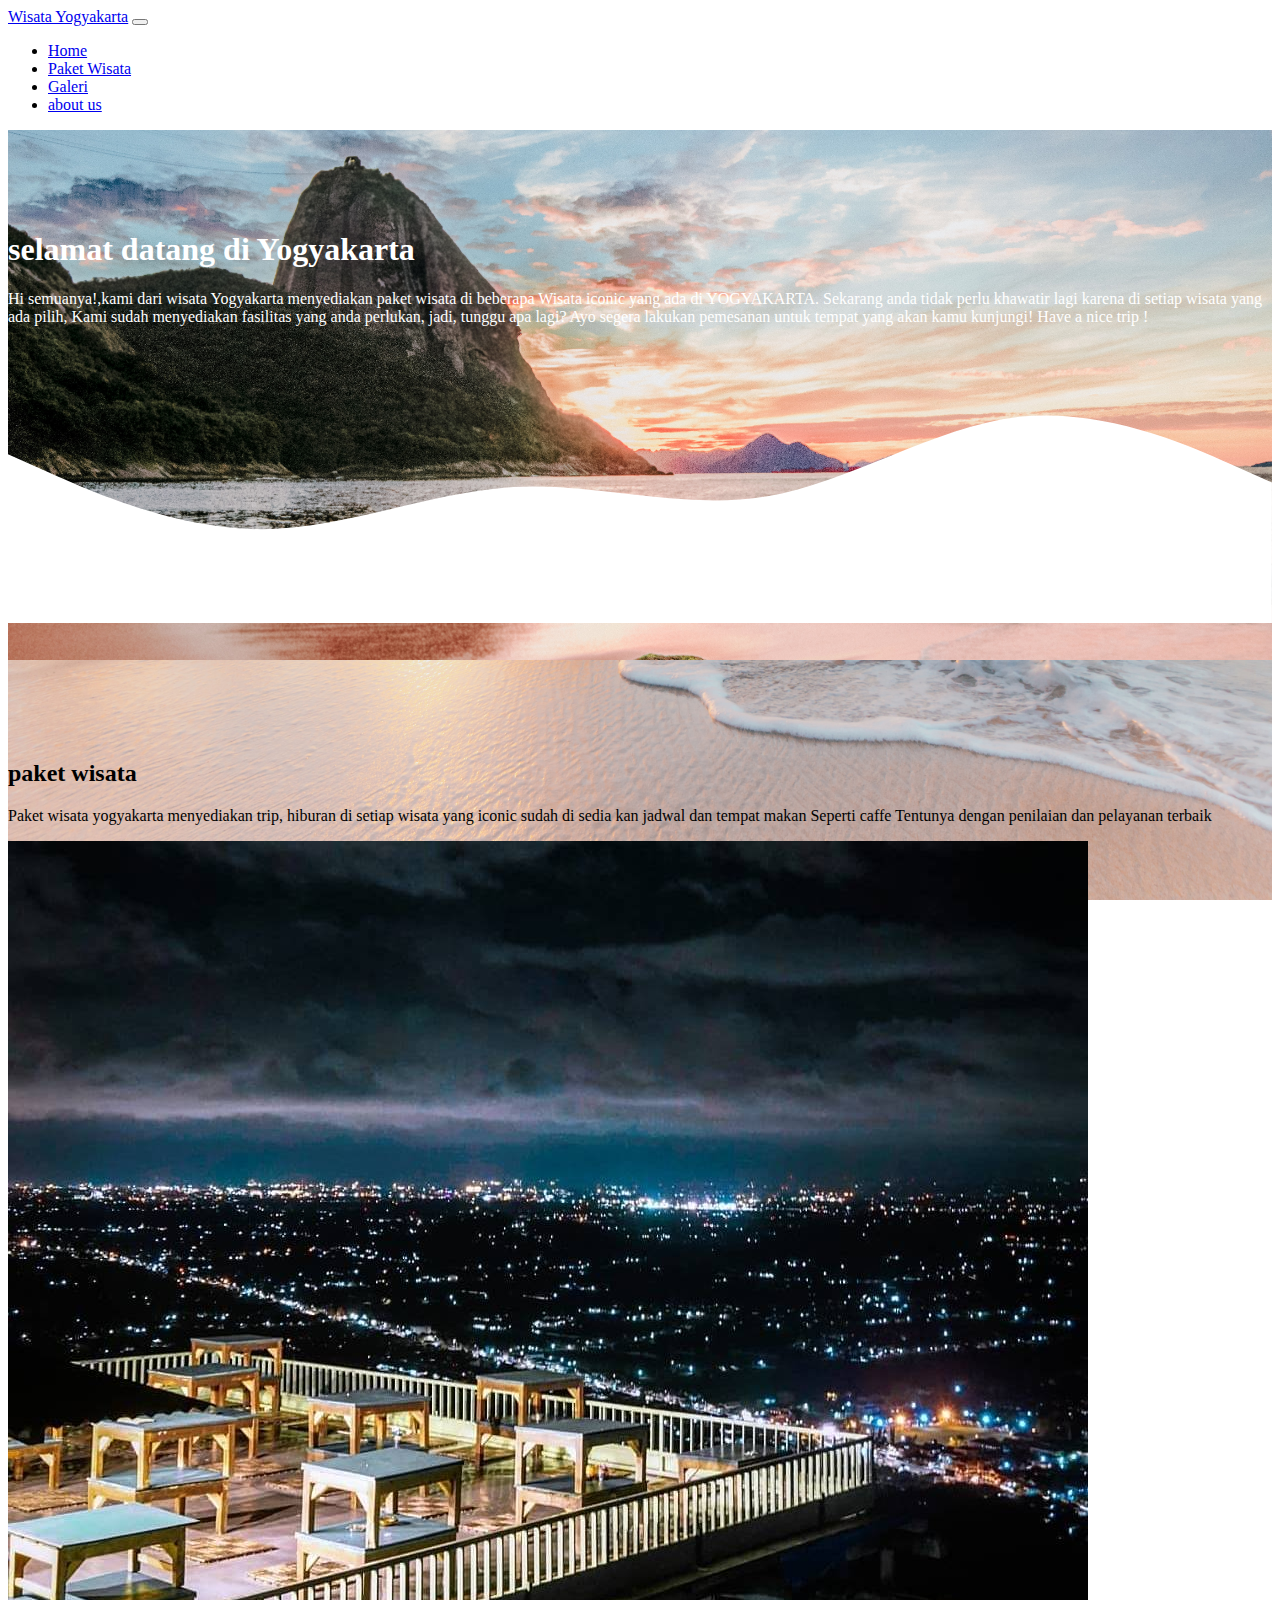
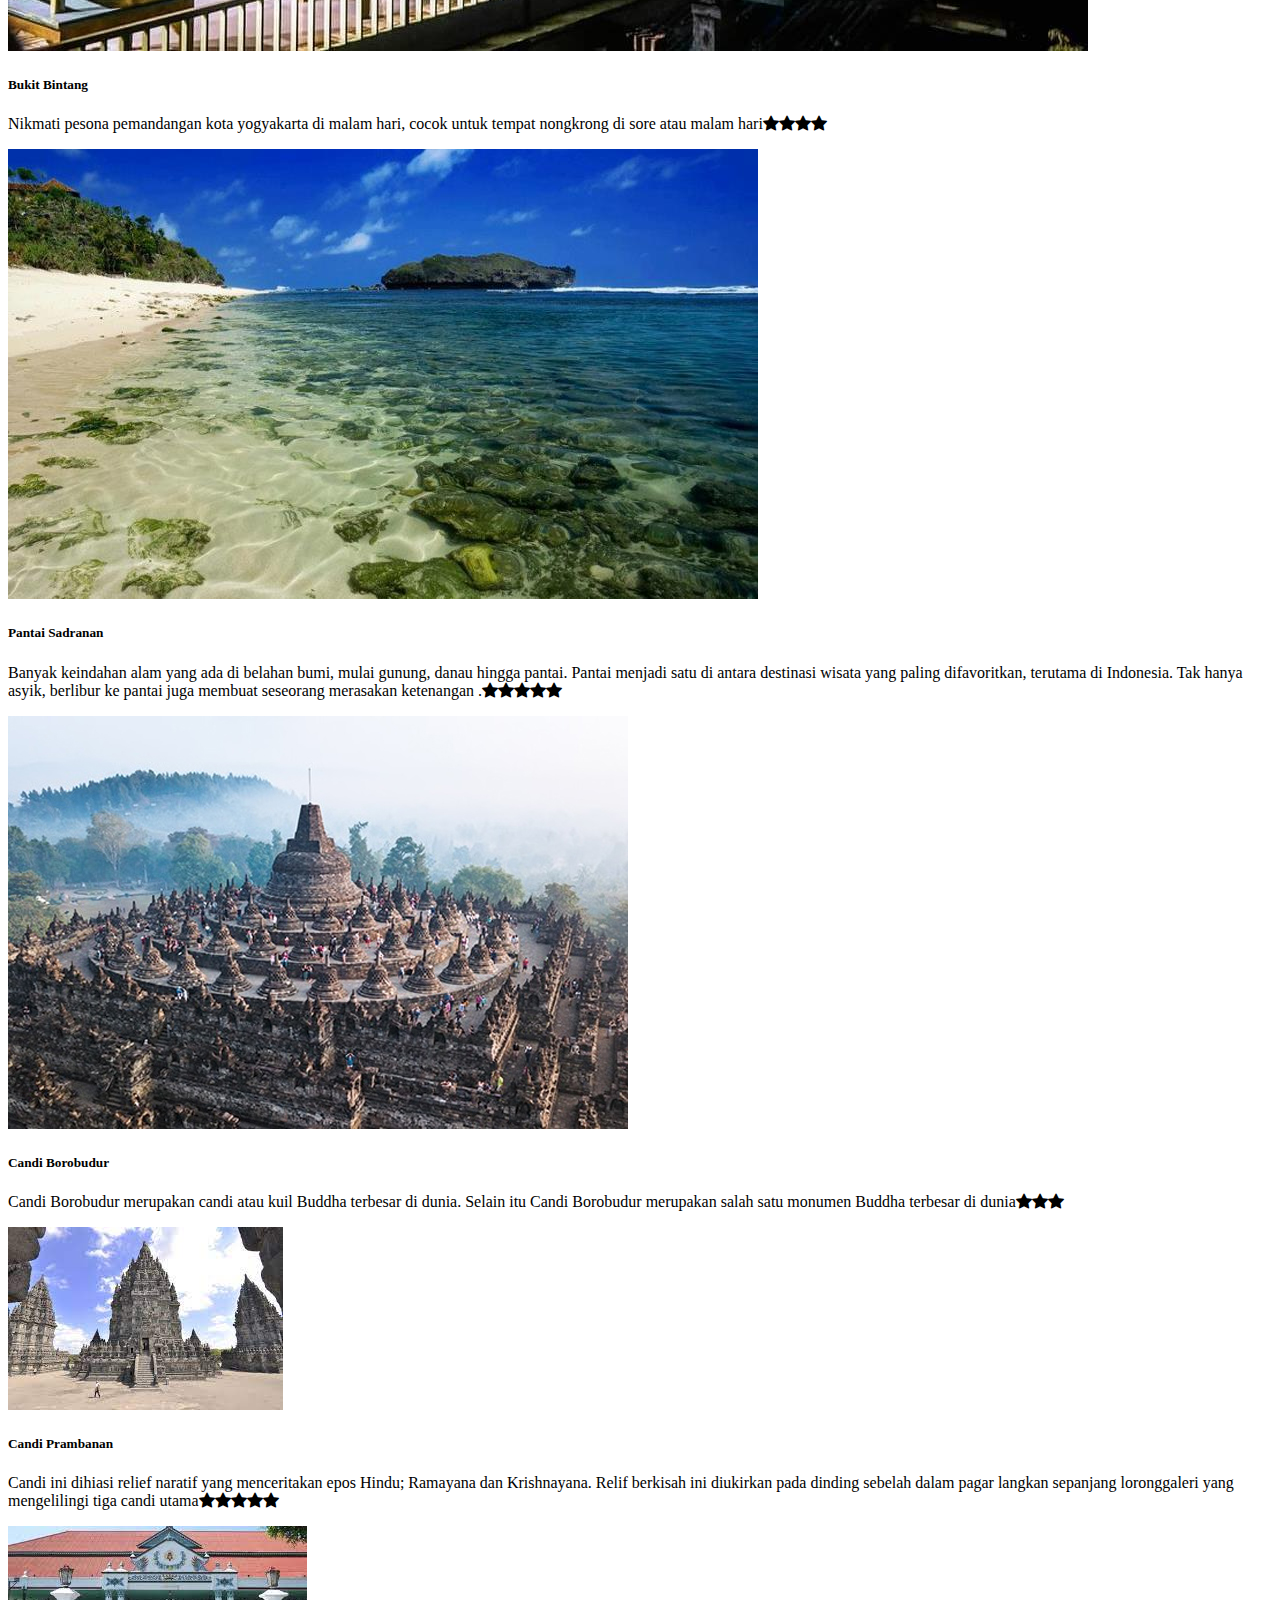
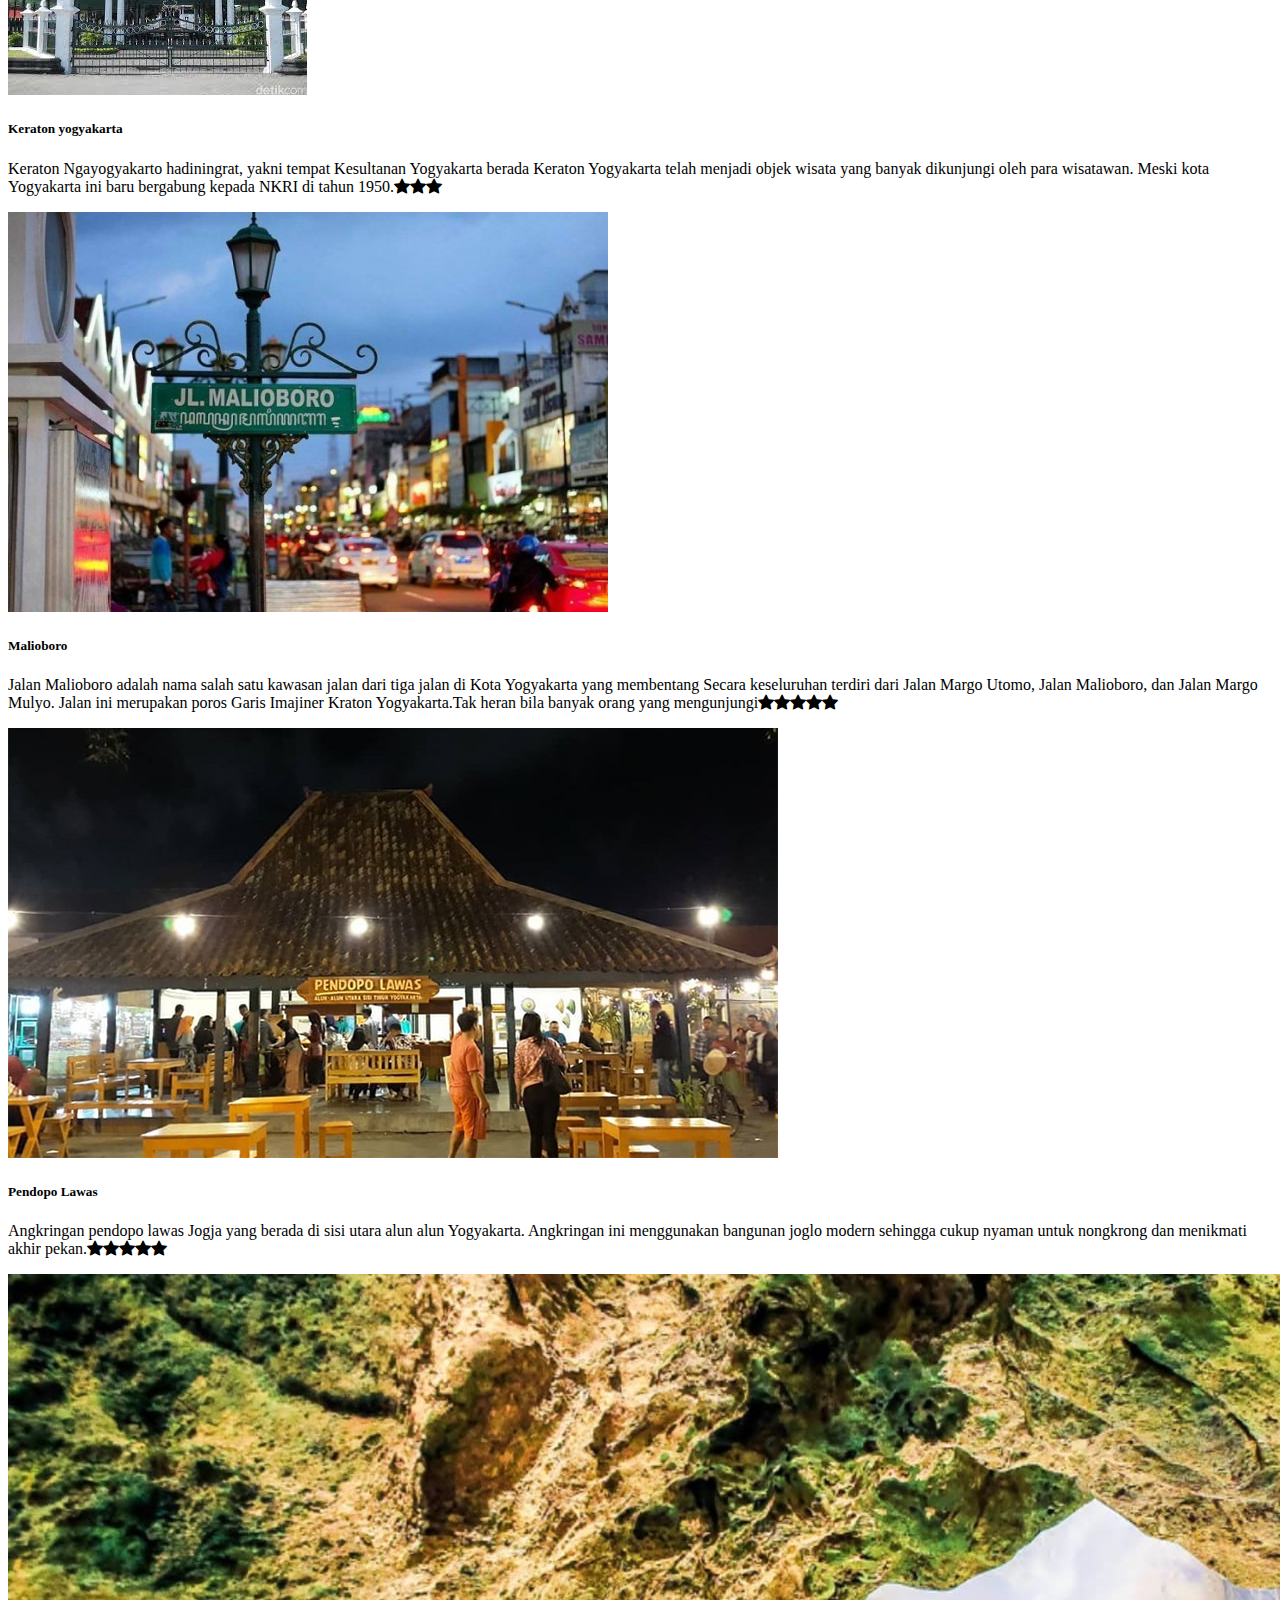
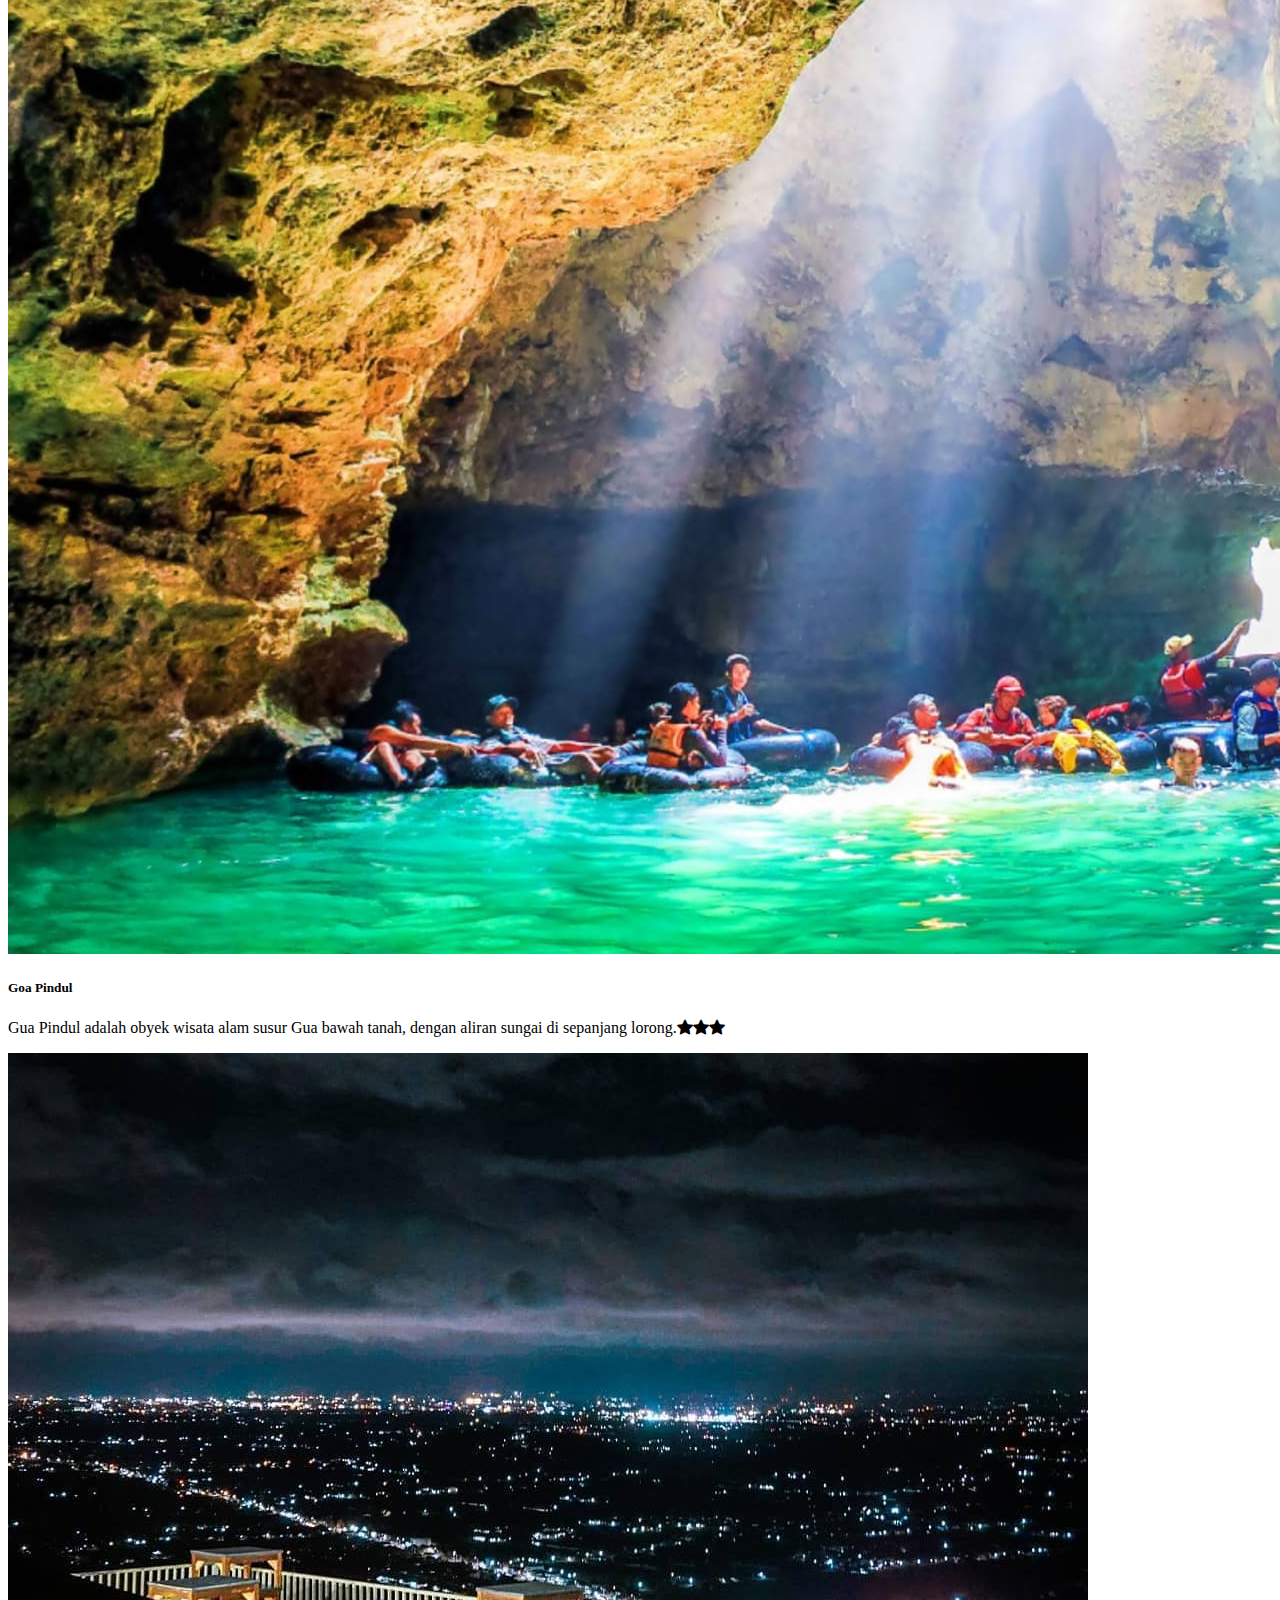
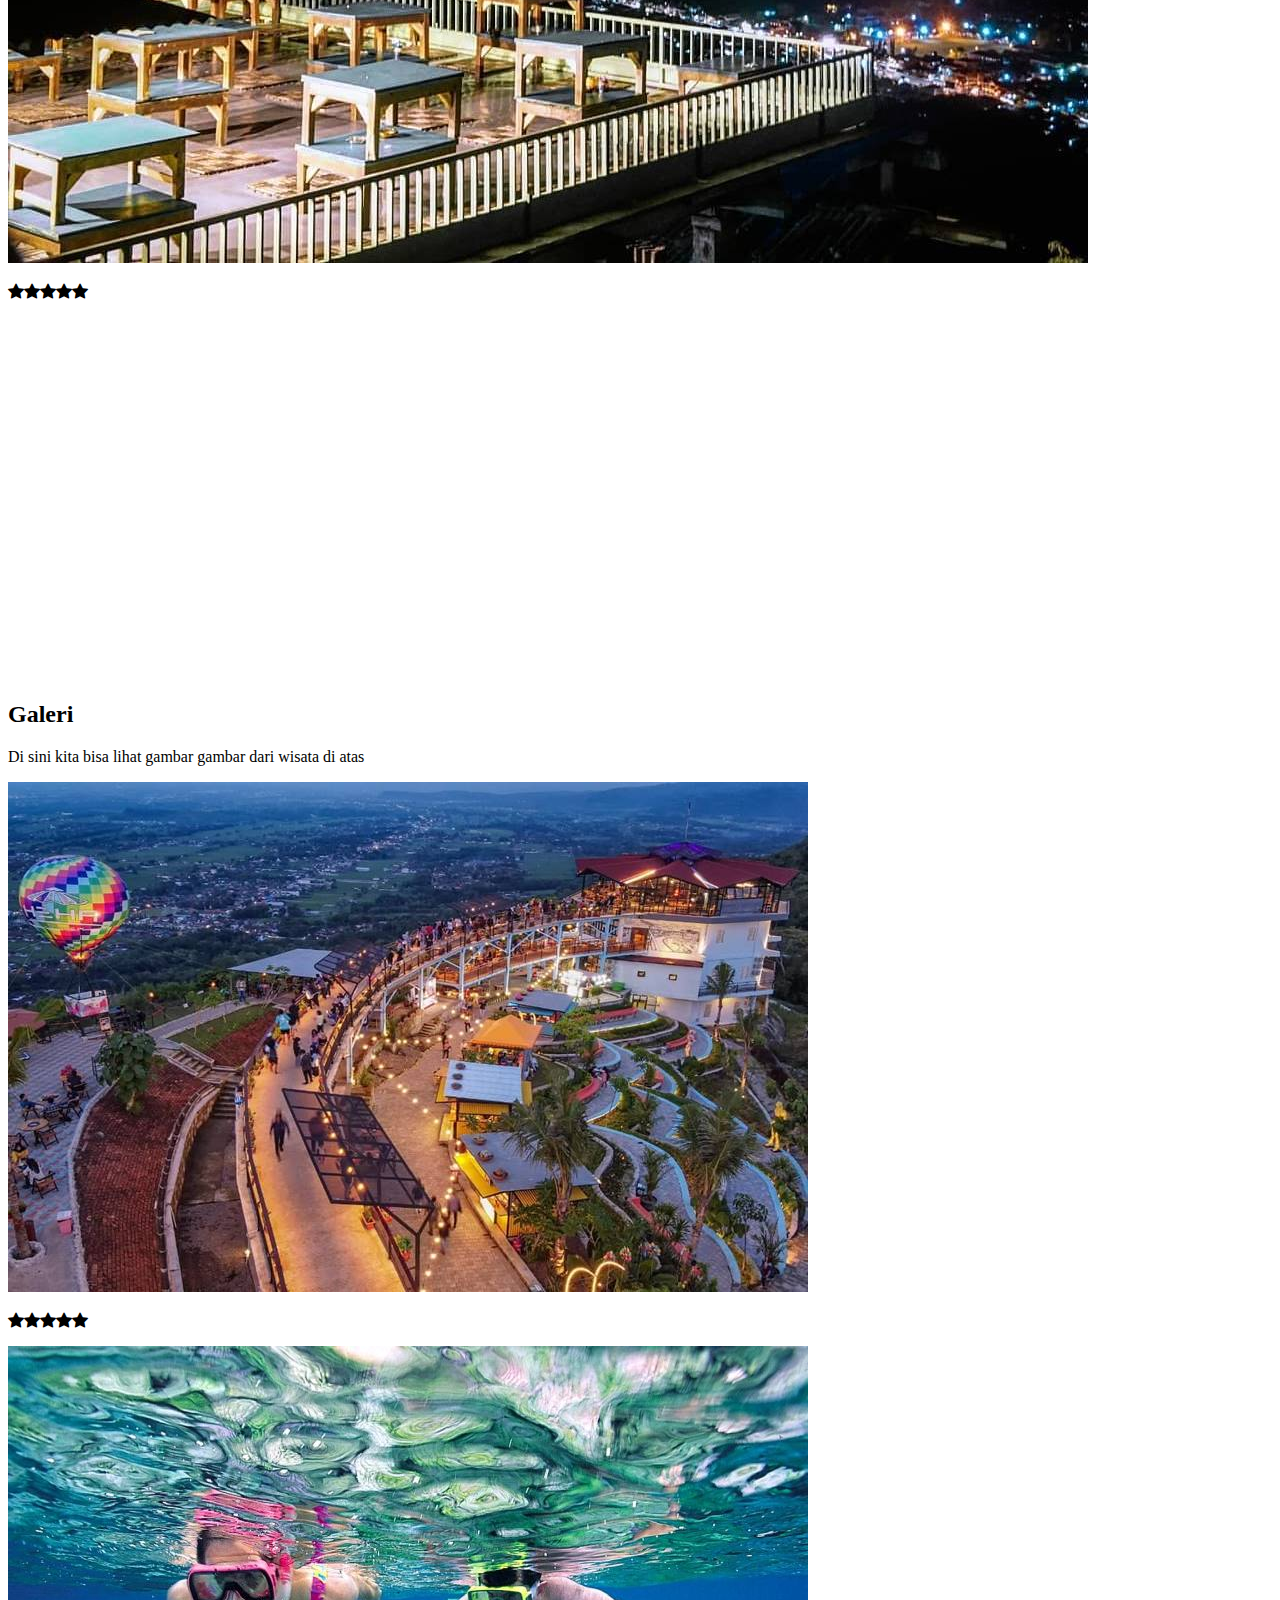
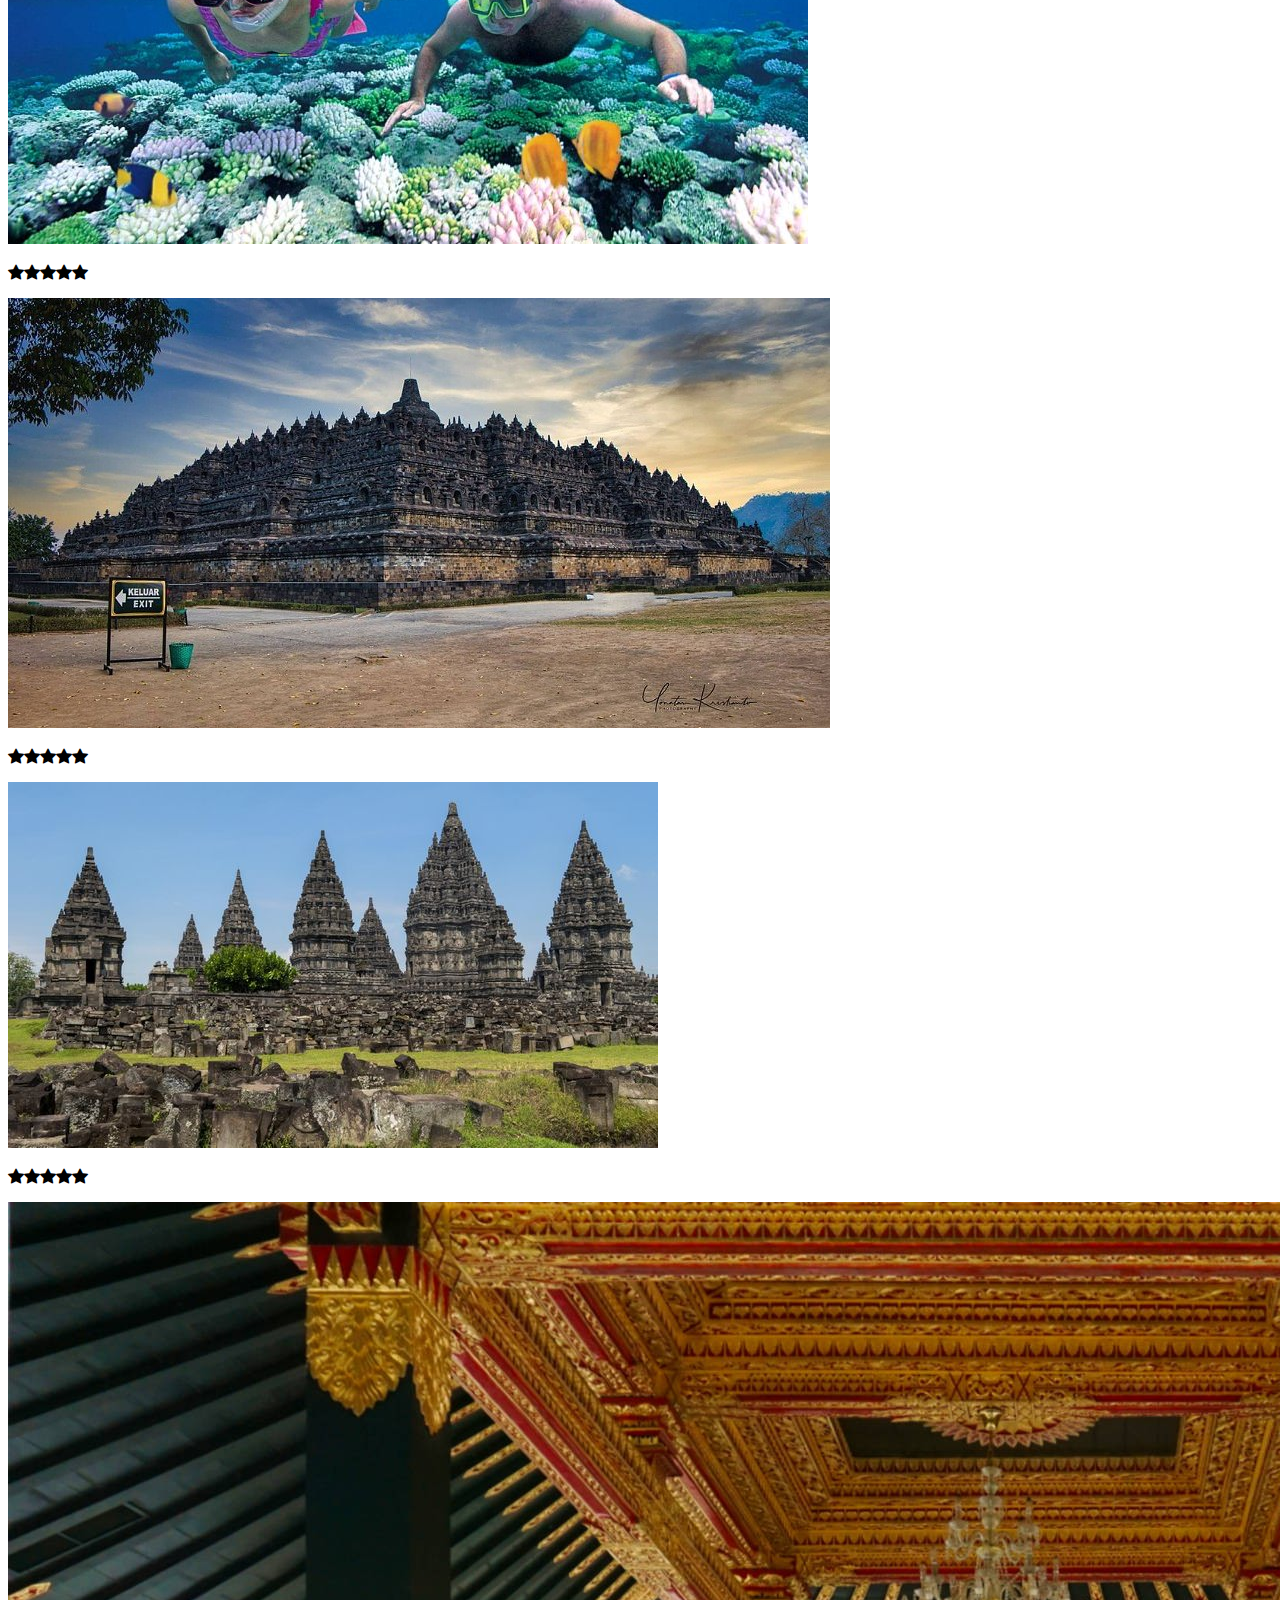
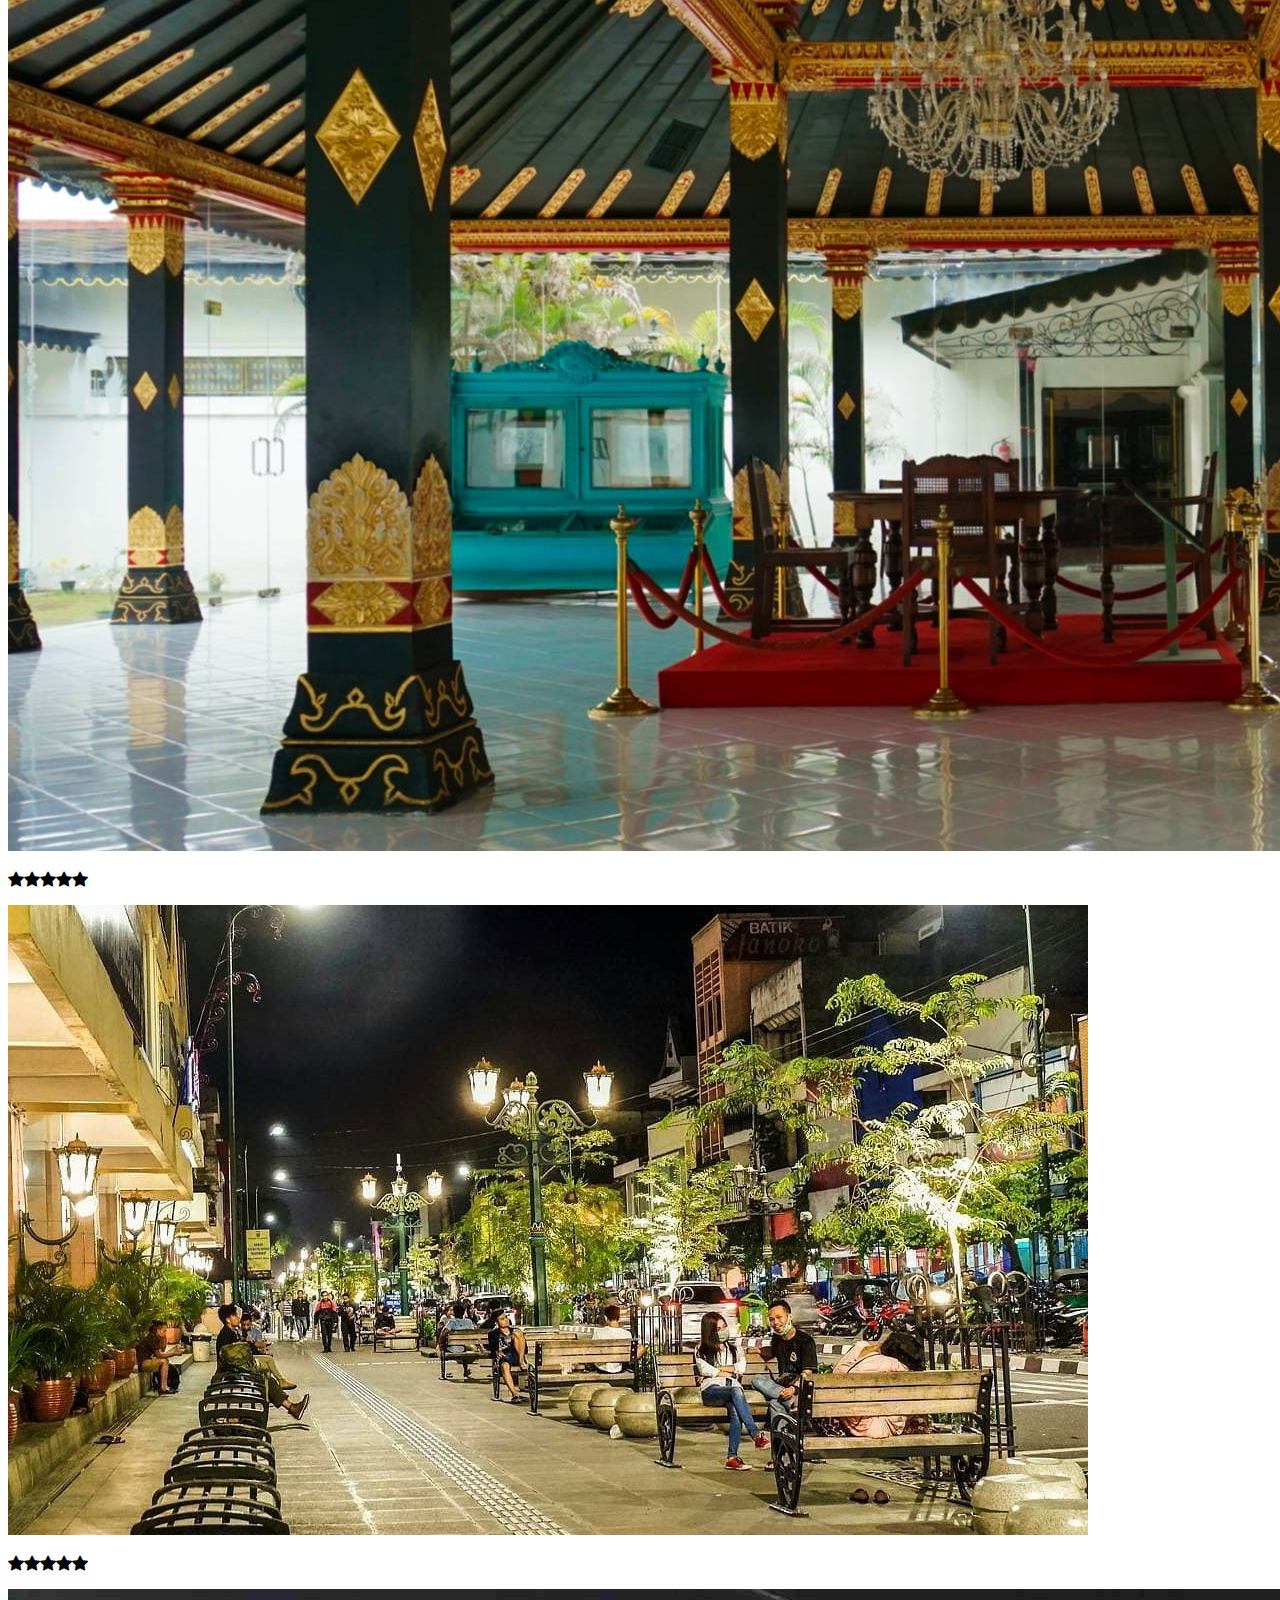
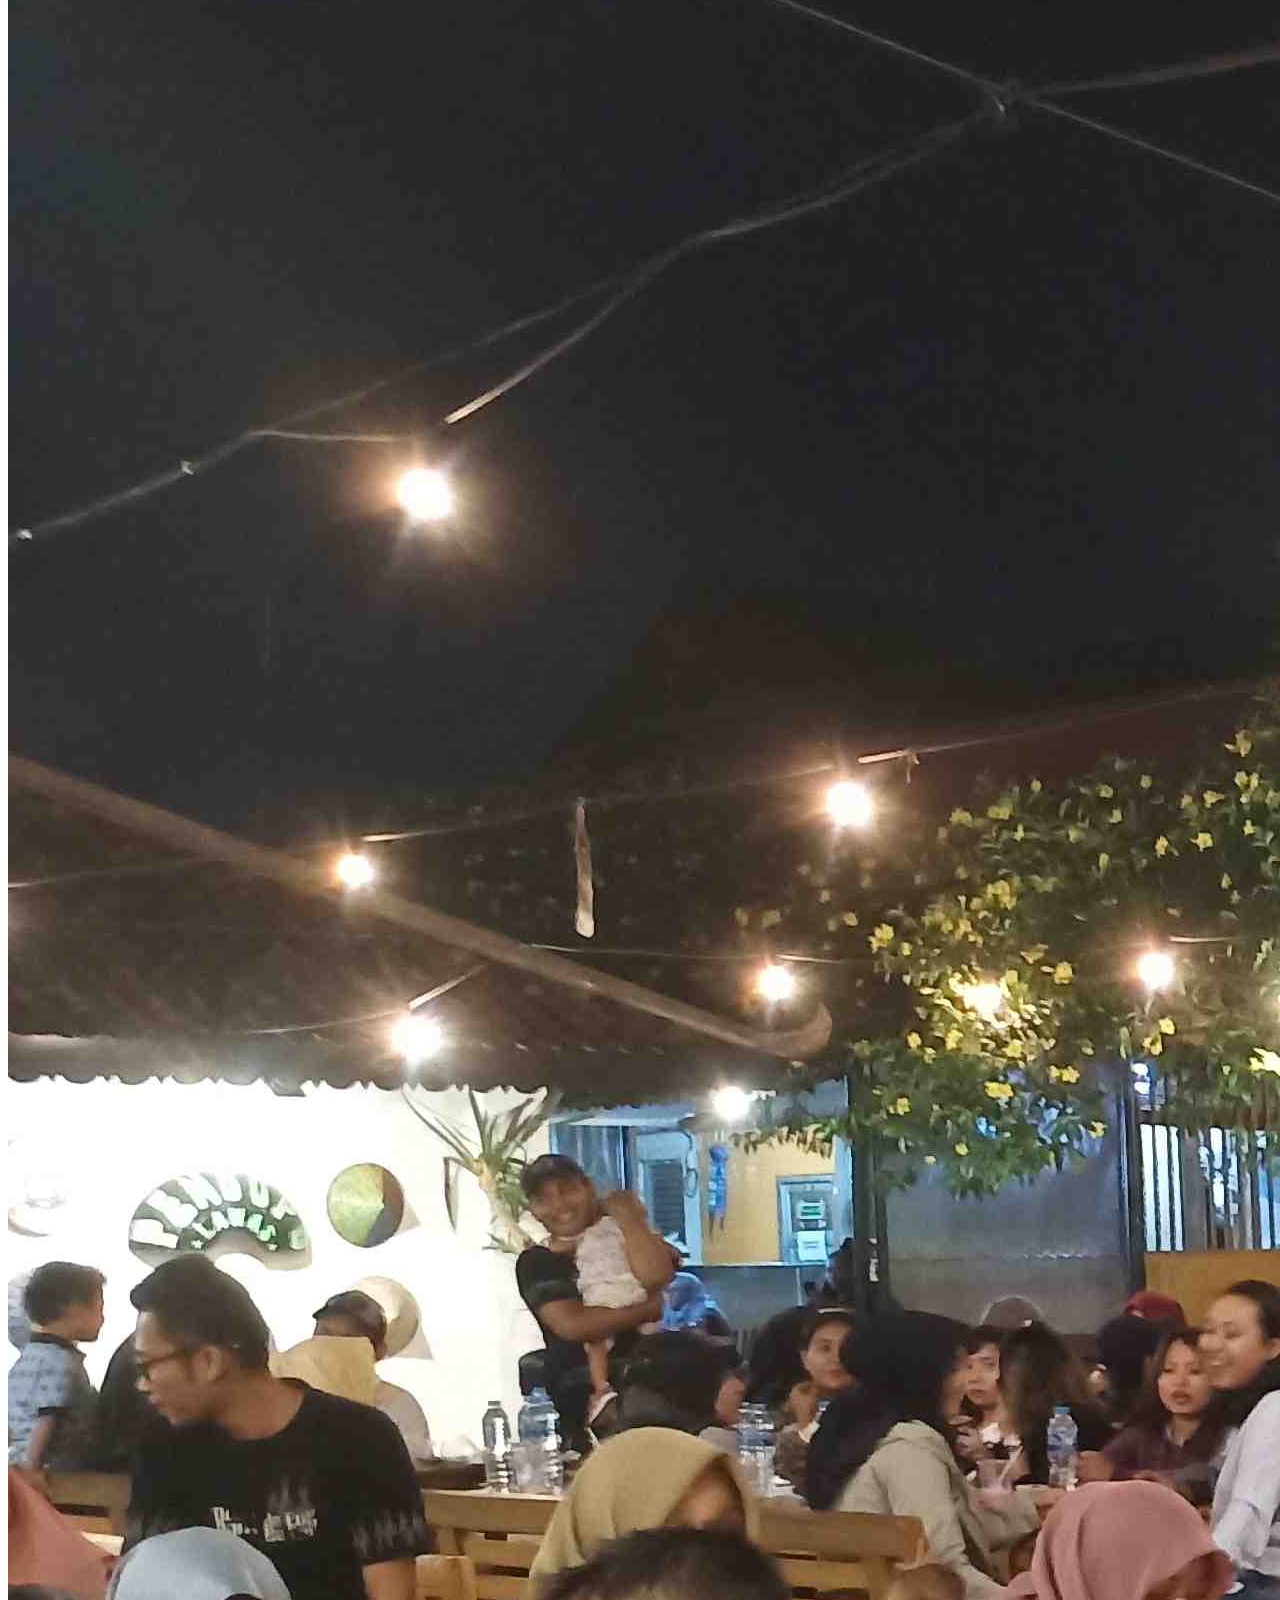
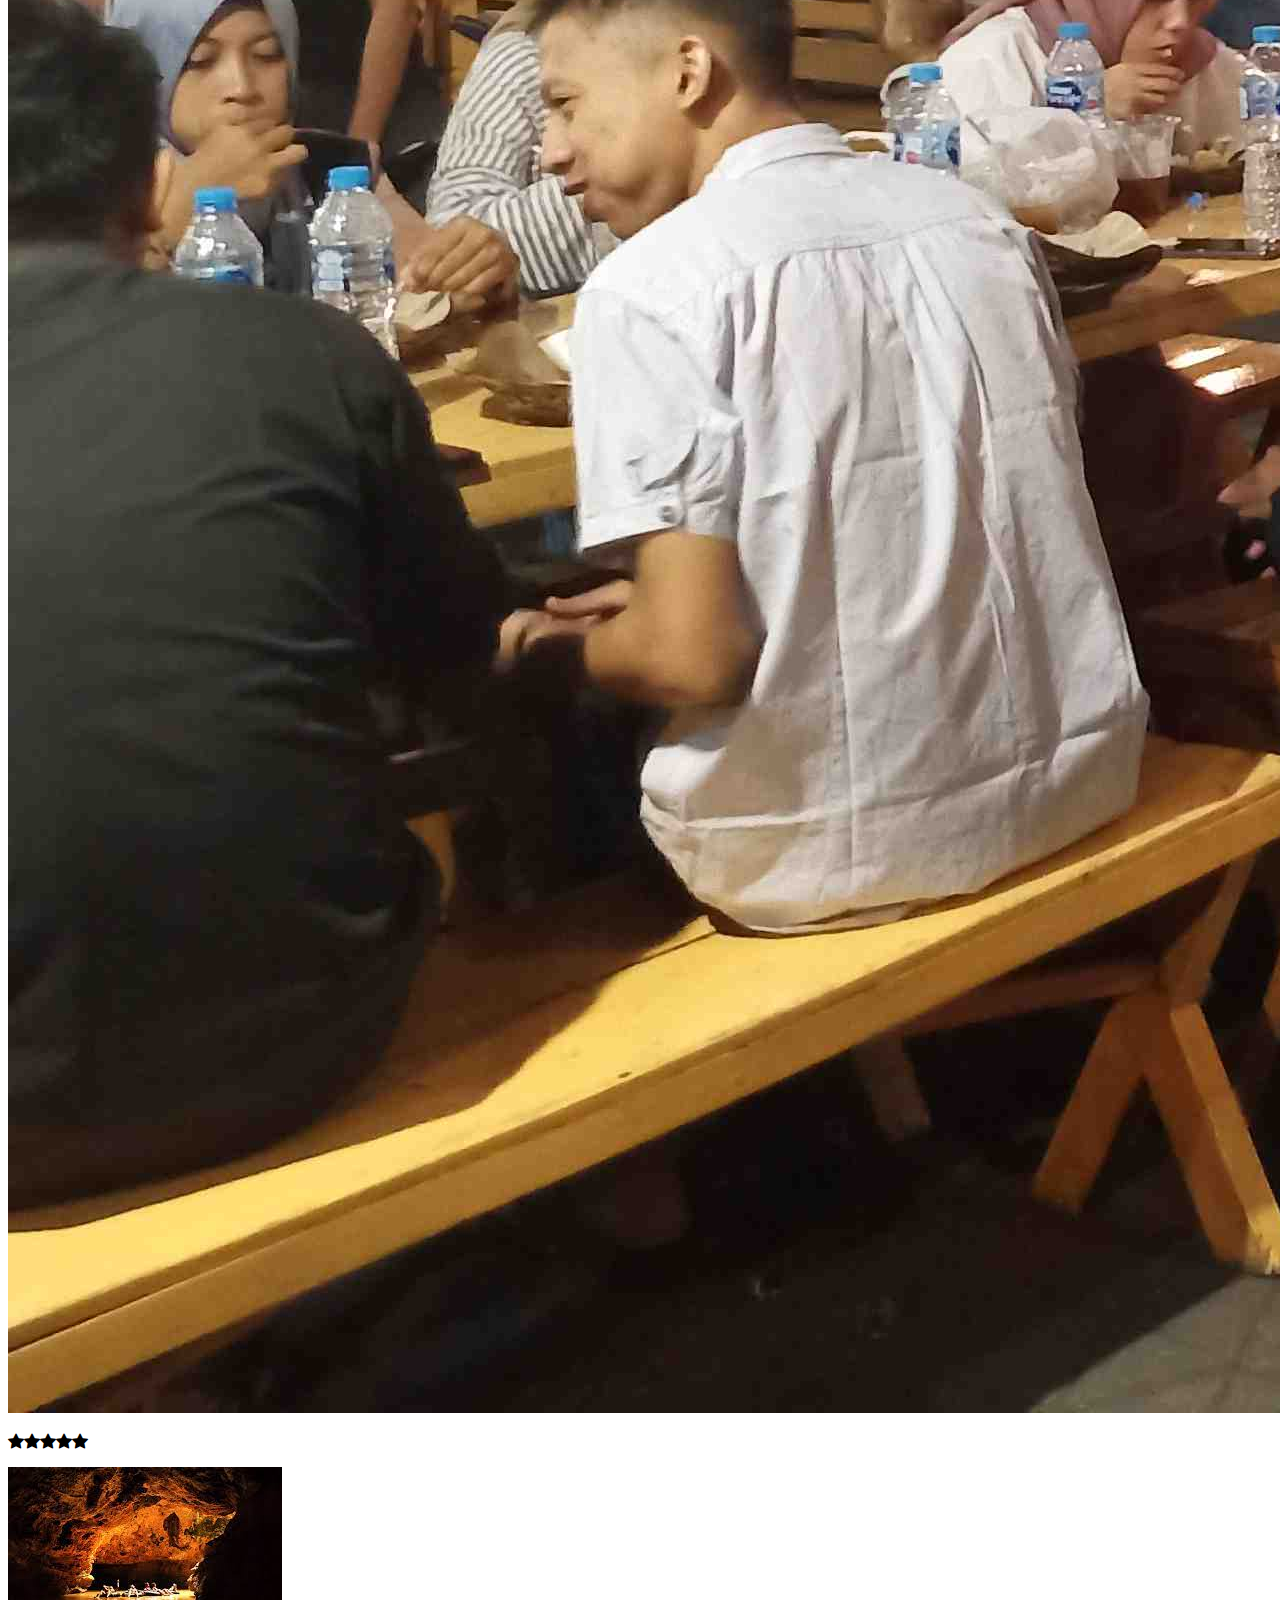
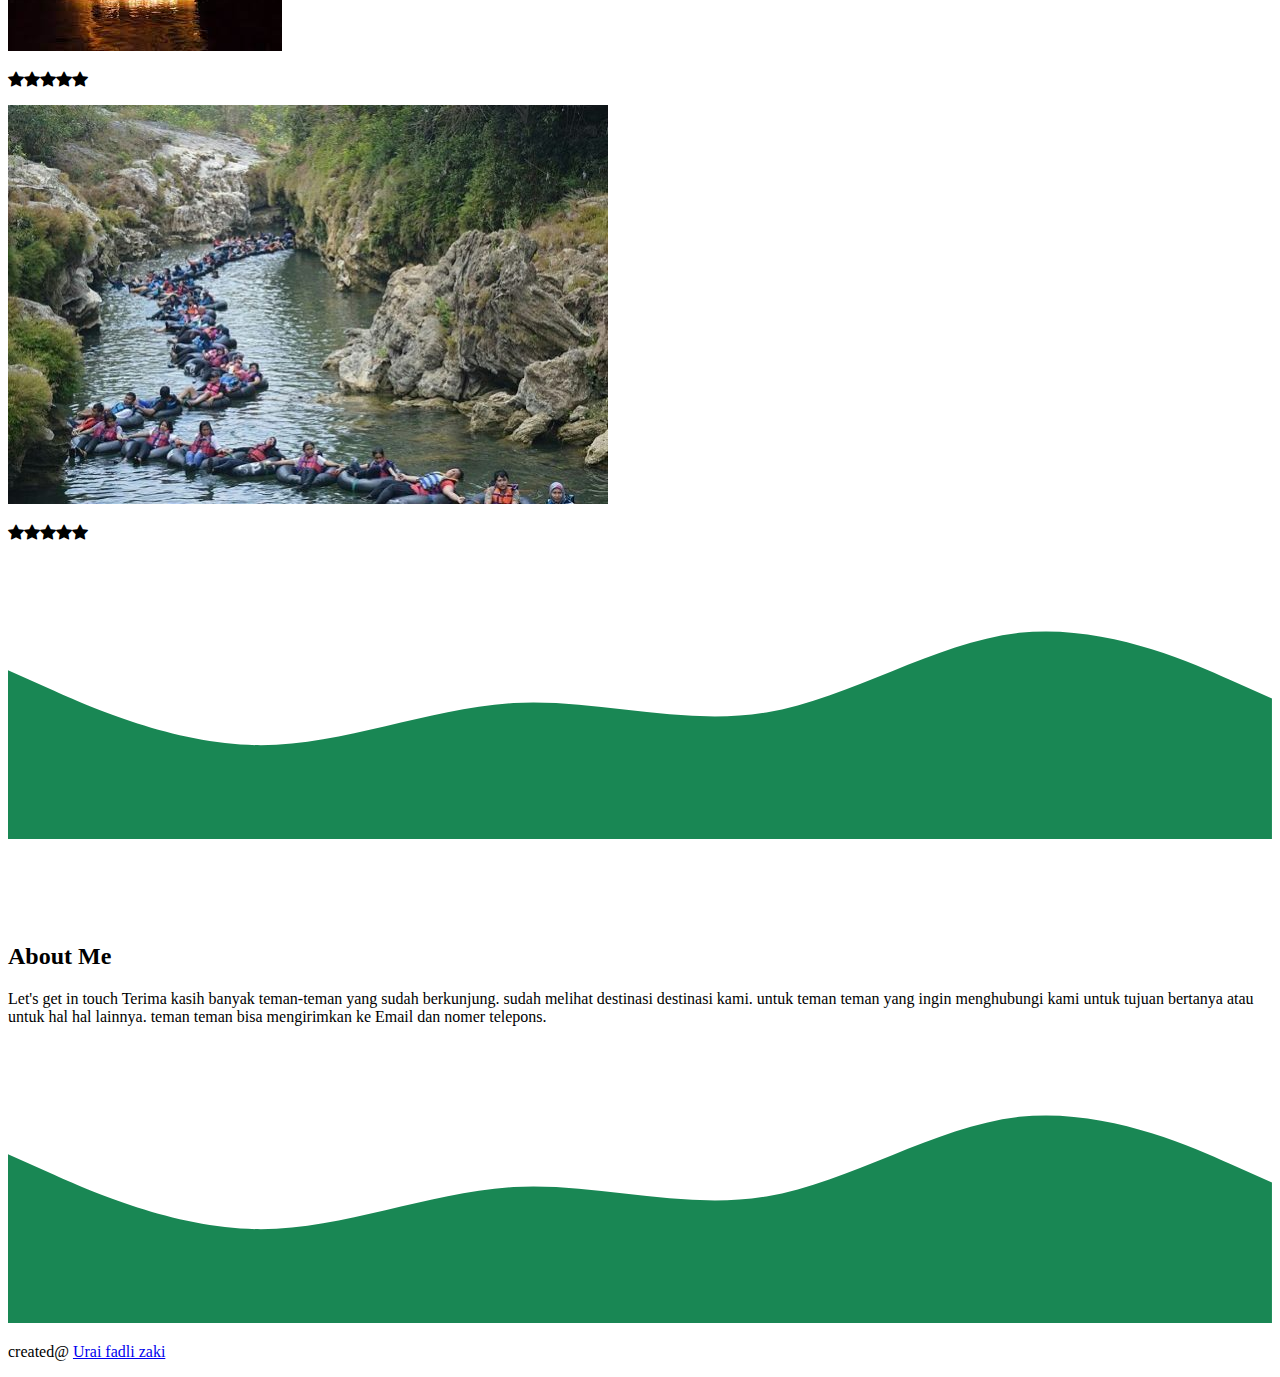
<file: index.html>
<!doctype html>
<html lang="en">
  <head>
    <!-- Required meta tags -->
    <meta charset="utf-8">
    <meta name="viewport" content="width=device-width, initial-scale=1">

    <!-- Bootstrap CSS -->
    <link href="https://cdn.jsdelivr.net/npm/bootstrap@5.0.2/dist/css/bootstrap.min.css" rel="stylesheet" integrity="sha384-EVSTQN3/azprG1Anm3QDgpJLIm9Nao0Yz1ztcQTwFspd3yD65VohhpuuCOmLASjC" crossorigin="anonymous">

    <!-- boostrap icons-->
    <link rel="stylesheet" href="https://cdn.jsdelivr.net/npm/bootstrap-icons@1.7.2/font/bootstrap-icons.css">

    <!-- my css -->
    <link rel="stylesheet" href="styles.css">

    <title>wisata indonesia</title>
  </head>
  <body>
    
      <!-- navbar -->

      <nav class="navbar navbar-expand-lg navbar-dark bg-success
      shadow-sm fixed-top">
        <div class="container-fluid">
          <a class="navbar-brand" href="#">Wisata Yogyakarta</a>
          <button class="navbar-toggler" type="button" data-bs-toggle="collapse" data-bs-target="#navbarNav" aria-controls="navbarNav" aria-expanded="false" aria-label="Toggle navigation">
            <span class="navbar-toggler-icon"></span>
          </button>
          <div class="collapse navbar-collapse" id="navbarNav">
            <ul class="navbar-nav ms-auto">
              <li class="nav-item">
                <a class="nav-link active" aria-current="page" href="#home">Home</a>
              </li>
              <li class="nav-item">
                <a class="nav-link" href="#paket">Paket Wisata</a>
              </li>
            <li class="nav-item">
              <a class="nav-link" href="#galeri">Galeri</a>
            </li>
            <li class="nav-item">
              <a class="nav-link" href="#about">about us</a>
            </li>
            </ul>
          </div>
        </div>
      </nav>

      <!-- akhir navbar -->
   
      <!-- jumbotron -->
      <section class="jumbotron text-center">
        <h1 class="display-4">selamat datang di Yogyakarta</h1>
        <p class="lead"> Hi semuanya!,kami dari wisata Yogyakarta menyediakan
            paket wisata di beberapa Wisata iconic yang ada di YOGYAKARTA. Sekarang anda tidak perlu khawatir lagi karena 
            di setiap wisata yang ada pilih, Kami sudah menyediakan fasilitas yang anda perlukan, jadi, tunggu apa lagi?
            Ayo segera lakukan pemesanan untuk tempat yang akan kamu kunjungi! Have a nice trip !
        </p>
        <svg xmlns="http://www.w3.org/2000/svg" viewBox="0 0 1440 320"><path fill="#ffffff" fill-opacity="1"
           d="M0,128L48,149.3C96,171,192,213,288,213.3C384,213,480,171,576,165.3C672,160,768,192,864,176C960,
           160,1056,96,1152,85.3C1248,75,1344,117,1392,138.7L1440,160L1440,320L1392,320C1344,320,1248,320,1152,
           320C1056,320,960,320,864,320C768,320,672,320,576,320C480,320,384,320,288,320C192,320,96,320,48,320L0,
           320Z"></path></svg>

        </section>
      <!-- akhir jumbotron -->

      <!-- paket wisata-->
      <section id="paket">
          <div class="container">
              <div class="row text-center">
                  <div class="col">
                      <p><h2>paket wisata</h2>Paket wisata yogyakarta menyediakan trip,
                         hiburan di setiap wisata yang iconic sudah di sedia kan
                         jadwal dan tempat makan Seperti caffe Tentunya dengan penilaian
                          dan pelayanan terbaik</p>
                  </div>

                  <div class="row">
                      <div class="col-md-4 mb-3">
                        <div class="card">
                          <a href="index1.html"> <img src="img/awal.jpg" class="card-img-top" alt="paket1"></a>
                            <div class="card-body">
                              <p class="card-text"> <h5>Bukit Bintang</h5>Nikmati pesona pemandangan kota yogyakarta di malam hari, 
                                cocok untuk tempat nongkrong di sore atau malam hari<i class="bi bi-star-fill text-warning"></i><i class="bi bi-star-fill text-warning"></i><i class="bi bi-star-fill text-warning"></i><i class="bi bi-star-fill text-warning"></i></p>
                            </div>
                          </div>
                      </div>

                      <div class="col-md-4 mb-3">
                        <div class="card">
                          <a href="index1.html"><img src="img/kedua.jpg" class="card-img-top" alt="paket1"></a>
                            <div class="card-body">
                              <p class="card-text"><h5>Pantai Sadranan</h5>Banyak keindahan alam yang ada di belahan bumi, mulai gunung, danau hingga pantai.
                                Pantai menjadi satu di antara destinasi wisata yang paling difavoritkan, terutama di Indonesia.
                                 Tak hanya asyik, berlibur ke pantai juga membuat seseorang merasakan ketenangan .<i class="bi bi-star-fill text-warning"></i><i class="bi bi-star-fill text-warning"></i><i class="bi bi-star-fill text-warning"></i><i class="bi bi-star-fill text-warning"></i><i class="bi bi-star-fill text-warning"></i></p>
                            </div>
                          </div>
                      </div>

                      <div class="col-md-4 mb-3">
                        <div class="card">
                          <a href="index1.html">  <img src="img/ketiga.jpg" class="card-img-top" alt="paket1"></a>
                            <div class="card-body">
                              <p class="card-text"><h5>Candi Borobudur</h5>Candi Borobudur merupakan candi atau kuil Buddha terbesar di dunia. Selain itu Candi 
                                Borobudur merupakan salah satu monumen Buddha terbesar di dunia<i class="bi bi-star-fill text-warning"></i><i class="bi bi-star-fill text-warning"></i><i class="bi bi-star-fill text-warning"></i></p>
                            </div>
                          </div>
                      </div>

                      <div class="col-md-4 mb-3">
                        <div class="card">
                           <a href="index1.html"> <img src="img/keempat.jpg" class="card-img-top" alt="paket1"> </a>
                            <div class="card-body">
                              <p class="card-text"><h5>Candi Prambanan</h5>Candi ini dihiasi relief naratif yang menceritakan epos Hindu; Ramayana dan Krishnayana.
                                 Relif berkisah ini diukirkan pada dinding sebelah dalam pagar langkan sepanjang 
                                 loronggaleri yang mengelilingi tiga candi utama<i class="bi bi-star-fill text-warning"></i><i class="bi bi-star-fill text-warning"></i><i class="bi bi-star-fill text-warning"></i><i class="bi bi-star-fill text-warning"></i><i class="bi bi-star-fill text-warning"></i></p>
                            </div>
                          </div>
                      </div>

                      <div class="col-md-4 mb-3">
                        <div class="card">
                            <a href="index1.html"><img src="img/kelima.jpg" class="card-img-top" alt="paket1"></a>
                            <div class="card-body">
                              <p class="card-text"><h5>Keraton yogyakarta</h5>Keraton Ngayogyakarto hadiningrat, yakni tempat Kesultanan Yogyakarta berada
                                Keraton Yogyakarta telah menjadi objek wisata yang banyak dikunjungi oleh para wisatawan.  Meski kota Yogyakarta ini baru
                                 bergabung kepada NKRI di tahun 1950.</i><i class="bi bi-star-fill text-warning"></i><i class="bi bi-star-fill text-warning"></i><i class="bi bi-star-fill text-warning"></i></p>
                            </div>
                          </div>
                      </div>

                      <div class="col-md-4 mb-3">
                        <div class="card">
                           <a href="index1.html"> <img src="img/keenam.jpg" class="card-img-top" alt="paket1"></a>
                            <div class="card-body">
                              <p class="card-text"><h5>Malioboro </h5>Jalan Malioboro adalah nama salah satu kawasan jalan dari tiga
                                 jalan di Kota Yogyakarta yang membentang Secara keseluruhan terdiri dari Jalan Margo Utomo, Jalan Malioboro, dan Jalan Margo Mulyo. Jalan ini 
                                  merupakan poros Garis Imajiner Kraton Yogyakarta.Tak heran bila banyak orang yang mengunjungi<i class="bi bi-star-fill text-warning"></i><i class="bi bi-star-fill text-warning"></i><i class="bi bi-star-fill text-warning"></i><i class="bi bi-star-fill text-warning"></i><i class="bi bi-star-fill text-warning"></i></p>
                            </div>
                          </div>
                      </div>

                      <div class="col-md-4 mb-3">
                        <div class="card">
                         <a href="index2.html"><img src="img/ketujuh1.jpg" class="card-img-top" alt="paket1"></a>
                            <div class="card-body">
                              <p class="card-text"><h5>Pendopo Lawas</h5>Angkringan pendopo lawas Jogja yang berada di sisi utara alun alun Yogyakarta. Angkringan ini menggunakan bangunan joglo
                                 modern sehingga cukup nyaman untuk nongkrong dan menikmati akhir pekan.<i class="bi bi-star-fill text-warning"></i><i class="bi bi-star-fill text-warning"></i><i class="bi bi-star-fill text-warning"></i><i class="bi bi-star-fill text-warning"></i><i class="bi bi-star-fill text-warning"></i></p>
                            </div>
                          </div>
                      </div>

                      <div class="col-md-4 mb-3">
                        <div class="card">
                           <a href="index1.html"><img src="img/kedelapan.jpg" class="card-img-top" alt="paket1"></a>
                            <div class="card-body">
                              <p class="card-text"><h5>Goa Pindul</h5> Gua Pindul adalah obyek wisata alam susur
                                 Gua bawah tanah, dengan aliran sungai di sepanjang lorong.<i class="bi bi-star-fill text-warning"></i><i class="bi bi-star-fill text-warning"></i><i class="bi bi-star-fill text-warning"></i></p>
                            </div>
                          </div>
                      </div>

                      <div class="col-md-4 mb-3">
                        <div class="card">
                            <img src="img/awal.jpg" class="card-img-top" alt="paket1">
                            <div class="card-body">
                              <p class="card-text"><i class="bi bi-star-fill text-warning"></i><i class="bi bi-star-fill text-warning"></i><i class="bi bi-star-fill text-warning"></i><i class="bi bi-star-fill text-warning"></i><i class="bi bi-star-fill text-warning"></i></p>
                            </div>
                          </div>
                      </div>



                      
                  </div>
              </div>
          </div>
          <svg xmlns="http://www.w3.org/2000/svg" viewBox="0 0 1440 320">
            <path fill="#ffffff" fill-opacity="1" d="M0,128L48,149.3C96,171,192,
            213,288,213.3C384,213,480,171,576,165.3C672,160,768,192,864,176C960,160,
            1056,96,1152,85.3C1248,75,1344,117,1392,138.7L1440,160L1440,320L1392,320C1344,
            320,1248,320,1152,320C1056,320,960,320,864,320C768,320,672,320,576,320C480,320,
            384,320,288,320C192,320,96,320,48,320L0,320Z"></path></svg>
      </section>
      <!-- akhir paket wisata-->
      
      <!-- galeri -->
      <section id="Galeri">
        <div class="container">
            <div class="row text-center mb-3">
                <div class="col">
                    <p><h2>Galeri</h2>Di sini kita bisa lihat gambar gambar dari wisata di atas</p>
                        
                </div>

                <div class="row">
                    <div class="col-md-4 mb-3">
                      <div class="card">
                          <img src="img/awal1.jpg" class="card-img-top" alt="galeri1">
                          <div class="card-body">
                            <p class="card-text"><i class="bi bi-star-fill text-warning"></i><i class="bi bi-star-fill text-warning"></i><i class="bi bi-star-fill text-warning"></i><i class="bi bi-star-fill text-warning"></i><i class="bi bi-star-fill text-warning"></i></p>
                          </div>
                        </div>
                    </div>

                    <div class="col-md-4 mb-3">
                      <div class="card">
                          <img src="img/kedua2.jpg" class="card-img-top" alt="galeri1">
                          <div class="card-body">
                            <p class="card-text"><i class="bi bi-star-fill text-warning"></i><i class="bi bi-star-fill text-warning"></i><i class="bi bi-star-fill text-warning"></i><i class="bi bi-star-fill text-warning"></i><i class="bi bi-star-fill text-warning"></i></p>
                          </div>
                        </div>
                    </div>

                    <div class="col-md-4 mb-3">
                      <div class="card">
                          <img src="img/ketiga2.jpg" class="card-img-top" alt="galeri1">
                          <div class="card-body">
                            <p class="card-text"> <i class="bi bi-star-fill text-warning"></i><i class="bi bi-star-fill text-warning"></i><i class="bi bi-star-fill text-warning"></i><i class="bi bi-star-fill text-warning"></i><i class="bi bi-star-fill text-warning"></i></p>
                          </div>
                        </div>
                    </div>

                    <div class="col-md-4 mb-3">
                      <div class="card">
                          <img src="img/keempat1.jpeg" class="card-img-top" alt="galeri1">
                          <div class="card-body">
                            <p class="card-text"> <i class="bi bi-star-fill text-warning"></i><i class="bi bi-star-fill text-warning"></i><i class="bi bi-star-fill text-warning"></i><i class="bi bi-star-fill text-warning"></i><i class="bi bi-star-fill text-warning"></i></p>
                          </div>
                        </div>
                    </div>

                    <div class="col-md-4 mb-3">
                      <div class="card">
                          <img src="img/kelima2.jpg" class="card-img-top" alt="galeri1">
                          <div class="card-body">
                            <p class="card-text"><i class="bi bi-star-fill text-warning"></i><i class="bi bi-star-fill text-warning"></i><i class="bi bi-star-fill text-warning"></i><i class="bi bi-star-fill text-warning"></i><i class="bi bi-star-fill text-warning"></i></p>
                          </div>
                        </div>
                    </div>

                    <div class="col-md-4 mb-3">
                      <div class="card">
                          <img src="img/keenam1.jpg" class="card-img-top" alt="galeri1">
                          <div class="card-body">
                            <p class="card-text"><i class="bi bi-star-fill text-warning"></i><i class="bi bi-star-fill text-warning"></i><i class="bi bi-star-fill text-warning"></i><i class="bi bi-star-fill text-warning"></i><i class="bi bi-star-fill text-warning"></i></p>
                          </div>
                        </div>
                    </div>

                    <div class="col-md-4 mb-3">
                      <div class="card">
                          <img src="img/ketujuh2.jpg" class="card-img-top" alt="galeri1">
                          <div class="card-body">
                            <p class="card-text"> <i class="bi bi-star-fill text-warning"></i><i class="bi bi-star-fill text-warning"></i><i class="bi bi-star-fill text-warning"></i><i class="bi bi-star-fill text-warning"></i><i class="bi bi-star-fill text-warning"></i></p>
                          </div>
                        </div>
                    </div>

                    <div class="col-md-4 mb-3">
                      <div class="card">
                          <img src="img/kedelapan1.jpg" class="card-img-top" alt="galeri1">
                          <div class="card-body">
                            <p class="card-text"><i class="bi bi-star-fill text-warning"></i><i class="bi bi-star-fill text-warning"></i><i class="bi bi-star-fill text-warning"></i><i class="bi bi-star-fill text-warning"></i><i class="bi bi-star-fill text-warning"></i></p>
                          </div>
                        </div>
                    </div>

                    <div class="col-md-4 mb-3">
                      <div class="card">
                          <img src="img/kedelapan2.jpg" class="card-img-top" alt="galeri1">
                          <div class="card-body">
                            <p class="card-text"><i class="bi bi-star-fill text-warning"></i><i class="bi bi-star-fill text-warning"></i><i class="bi bi-star-fill text-warning"></i><i class="bi bi-star-fill text-warning"></i><i class="bi bi-star-fill text-warning"></i></p>
                          </div>
                        </div>
                    </div>



                    
                </div>
            </div>
        </div>
       
        <svg xmlns="http://www.w3.org/2000/svg" viewBox="0 0 1440 320"><path fill="#198754" fill-opacity="1" d="M0,128L48,149.3C96,171,192,213,288,213.3C384,213,480,171,576,165.3C672,160,768,192,864,176C960,160,1056,96,1152,85.3C1248,75,1344,117,1392,138.7L1440,160L1440,320L1392,320C1344,320,1248,320,1152,320C1056,320,960,320,864,320C768,320,672,320,576,320C480,320,384,320,288,320C192,320,96,320,48,320L0,320Z"></path></svg>
    </section>

    <!-- akhir galeri r-->
       
         <!-- about-->
      <section id="about">
        <div class="container">
            <div class="row text-center mb-3">
                <div class="col">
                    <h2>About Me</h2>
                </div>
            </div>
            <div class="row justify-content-center">
                
                <div class="col-md-4">
                  <p>Let's get in touch
                    Terima kasih banyak teman-teman yang sudah berkunjung. sudah melihat destinasi destinasi kami.
                     untuk teman teman yang ingin menghubungi kami untuk tujuan bertanya atau untuk hal hal
                      lainnya. teman teman bisa mengirimkan ke Email dan nomer telepons.</p>
                </div>
            </div>
        </div>
        <svg xmlns="http://www.w3.org/2000/svg" viewBox="0 0 1440 320"><path fill="#198754" fill-opacity="1" d="M0,128L48,149.3C96,171,192,213,288,213.3C384,213,480,171,576,165.3C672,160,768,192,864,176C960,160,1056,96,1152,85.3C1248,75,1344,117,1392,138.7L1440,160L1440,320L1392,320C1344,320,1248,320,1152,320C1056,320,960,320,864,320C768,320,672,320,576,320C480,320,384,320,288,320C192,320,96,320,48,320L0,320Z"></path></svg>
    </section>
    <!-- akhir about-->






      <!-- footer -->
      <footer class="bg-success text-white text-center p-3">
          <p>
              created@ <a href="https://www.instagram.com/fdlizaki/" class="text-white fw-bold">
                  Urai fadli zaki </a>
              </a>
          </p>
      </footer>
      <!-- akhir footer-->





    <script src="https://cdn.jsdelivr.net/npm/bootstrap@5.0.2/dist/js/bootstrap.bundle.min.js" 
    integrity="sha384-MrcW6ZMFYlzcLA8Nl+NtUVF0sA7MsXsP1UyJoMp4YLEuNSfAP+JcXn/tWtIaxVXM"
     crossorigin="anonymous"></script>

   
  </body>
</html>
</file>
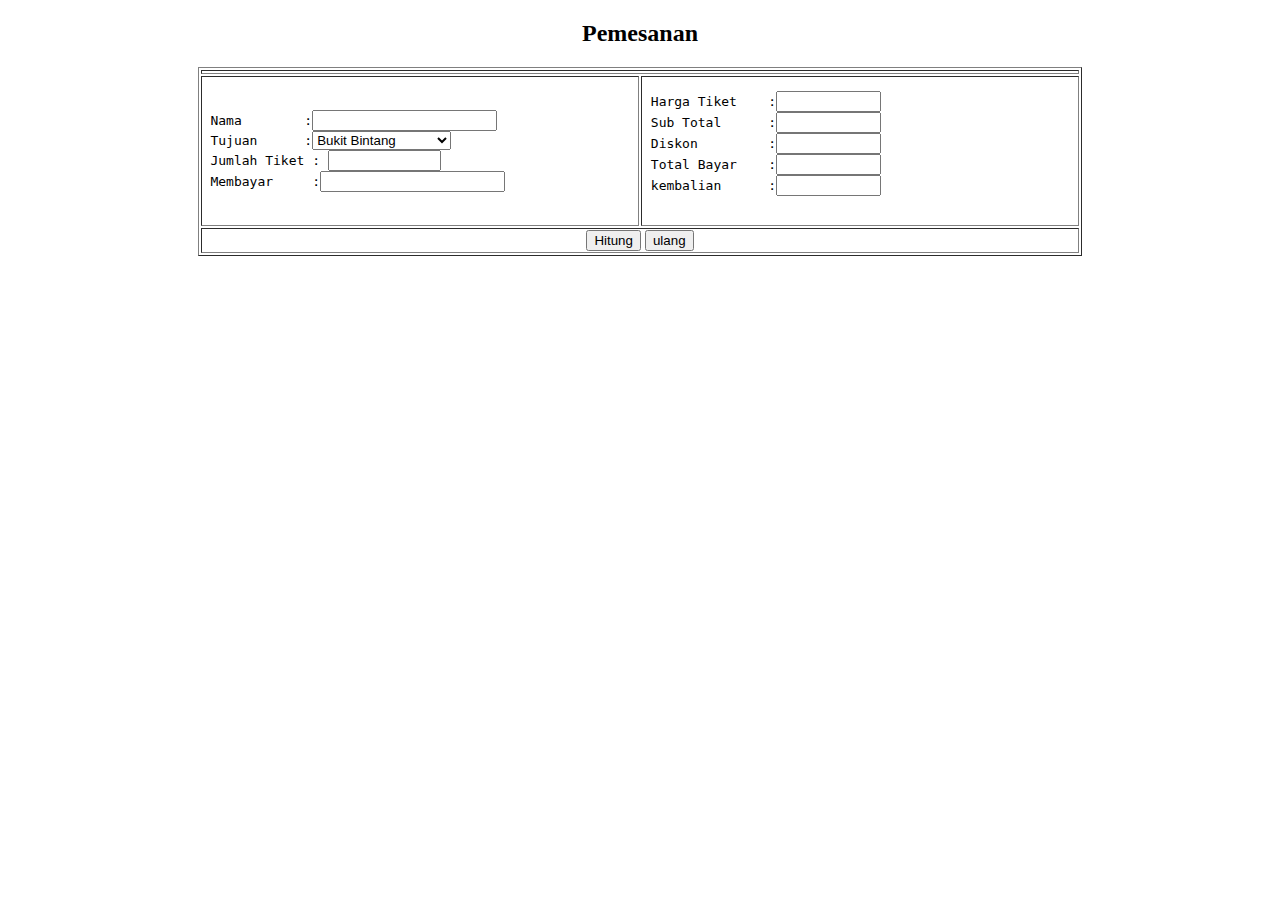
<file: index1.html>
<!DOCTYPE html>
<html lang="en">
<head>
    <meta charset="UTF-8">
    <meta http-equiv="X-UA-Compatible" content="IE=edge">
    <meta name="viewport" content="width=device-width, initial-scale=1.0">
    <title>transaksi</title>
</head>

    <center><p><h2>Pemesanan</h2></p></center>
    <script language="javascript">
    function hitungtotal()
 {
  var nama=(document.f10115456.inama.value);
  var tujuan=(document.f10115456.itujuan.value);
  var jumlahtiket=parseFloat(document.f10115456.ijumlah.value);
  var pembayaran=parseFloat(document.f10115456.ipembayaran.value);
  
  var ht=0.0;
  var sub=0.0;
  var diskon=0.0;
  var total=0.0;
  var kembalian=0.0;

  
   if((tujuan=="Bukit Bintang"))
    {  ht=10000;  }
    else if((tujuan=="Pantai Sandranan"))
     {   ht=15000;  }
     else if((tujuan=="Candi Borobudur"))
      {   ht=50000;  }
      else if((tujuan=="Candi Prambanan"))
       {   ht=50000;  }
       else if ((tujuan =="Keraton Yogyakarta"))
        {   ht=5000;  }
        else if ((tujuan =="Malioboro"))
         {   ht=5000;  }
          else if ((tujuan =="Goa Pindul"))
           {   ht=100000; }
           else
            {  ht=0;  }

   sub=jumlahtiket*ht;
    if(jumlahtiket >= 2 && jumlahtiket <= 7)
     {  diskon=0.10*sub;  }

   total=sub-diskon;
   kembalian=pembayaran-total;
    document.f10115456.otiket.value=eval(ht);
    document.f10115456.osub.value=eval(sub);
    document.f10115456.odiskon.value=eval(diskon);
    document.f10115456.ototal.value=eval(total);
    document.f10115456.okembalian.value=eval(kembalian);

 }
 </script>

<form name="f10115456">
<table border="1"align="center"width="70%">
<tr><td width="100%"colspan="2">

<tr><td width="50%"><pre>
 Nama        :<input type="text" size="20" name="inama">
 Tujuan      :<select name="itujuan" size="1">
     <option value="Bukit Bintang">Bukit Bintang</option>
     <option value="Pantai Sandranan">Pantai Sandranan</option>
     <option value="Candi Borobudur">Candi Borobudur</option>
     <option value="Candi Prambanan">Candi Prambanan</option>
     <option value="Keraton Yogyakarta">Keraton Yogyakarta</option>
     <option value="Malioboro">Malioboro</option>
     <option value="Pendopo Lawas">Pendopo Lawas</option>
     <option value="Goa Pindul">Goa Pindul</option>

     </select>
 Jumlah Tiket : <input type="text" size="11" name="ijumlah">
 Membayar     :<input type="text" name="ipembayaran">
</td></pre>

<td width="50%"><pre>
 Harga Tiket    :<input type="text" size="10" name="otiket">
 Sub Total      :<input type="text" size="10" name="osub">
 Diskon         :<input type="text" size="10" name="odiskon">
 Total Bayar    :<input type="text" size="10" name="ototal">
 kembalian      :<input type="text" size="10" name="okembalian">

</td></pre>
</tr>
<tr>
 <td width="100%" colspan="2">
 <center>
  <input type="button" value="Hitung" onclick="hitungtotal()">
  <input type="reset" value="ulang">
 </center>
 </td>
</tr>
</table>
</form>
</body>
</html>
</file>
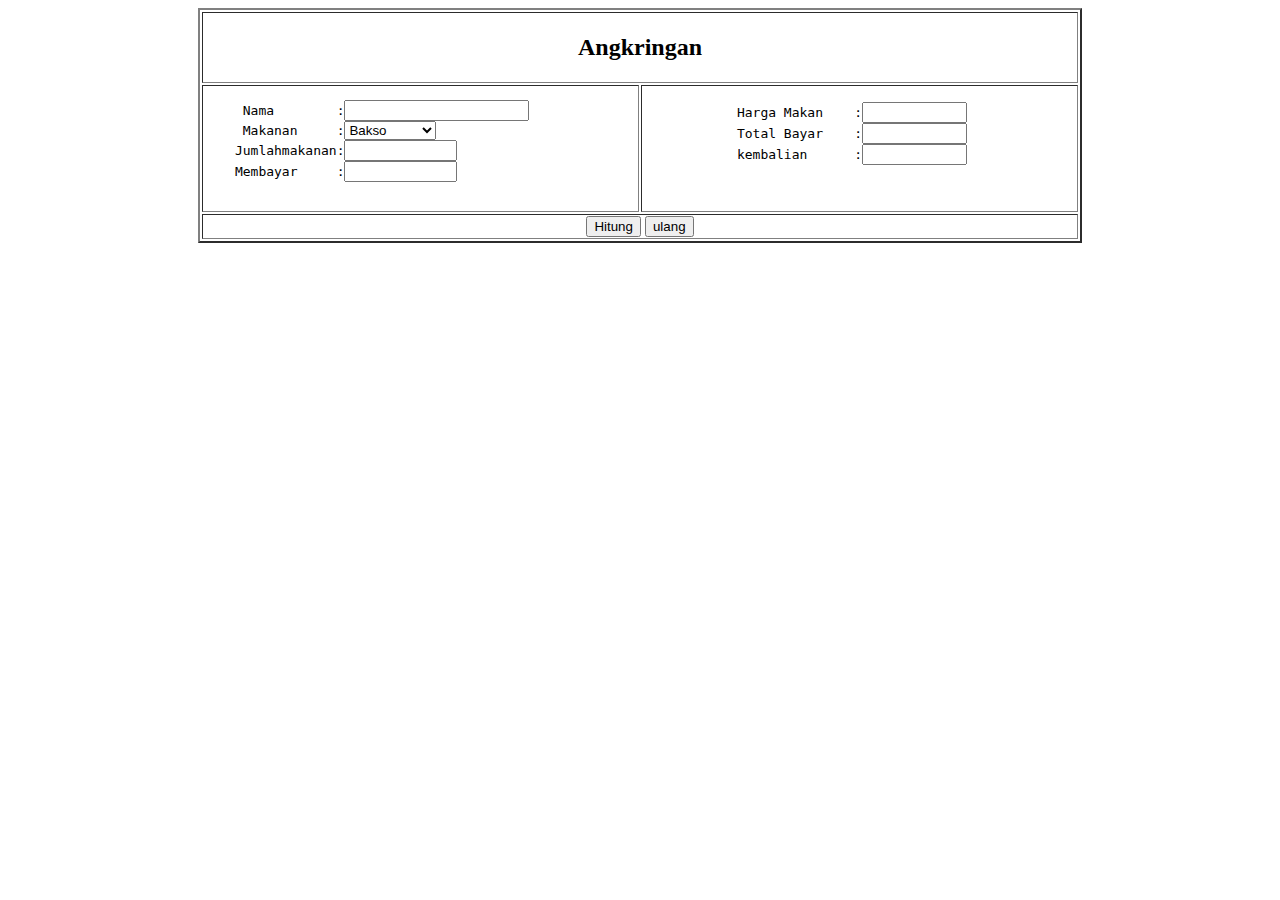
<file: index2.html>
<!DOCTYPE html>
<html lang="en">
<head>
    <meta charset="UTF-8">
    <meta http-equiv="X-UA-Compatible" content="IE=edge">
    <meta name="viewport" content="width=device-width, initial-scale=1.0">
    <title>pendopo lawas</title>
</head>

<body>
    <script>
        function hitungtotal()
 {
  var nama=(document.f10115456.inama.value);
  var makanan=(document.f10115456.imakanan.value);
  var jumlahmakanan=parseFloat(document.f10115456.ijumlahmakan.value);
  var pembayaran=parseFloat(document.f10115456.ipembayaran.value)
  
  var hm=0.0;
  var total=0.0;
  var kembalian=0.0;


  
   if((makanan=="Bakso"))
    {  hm=55000;  }
    else if((makanan=="Mie Goreng"))
     {   hm=15000;  }
     else if((makanan=="Es Teh"))
      {   hm=5000;  }
      else if((makanan=="Kopi"))
       {   hm=15000;  }
           else if(makanan=="Soto Ayam")
            { hm=25000 }
            else if(makanan=="Es Jeruk")
            { hm=30000; }
            else if(makanan=="Mie Ayam")
            { hm=20000}
            else(makanan=="Teh Anget")
            { hm=25000}
            total=jumlahmakanan*hm;
            kembalian=pembayaran-total;
            document.f10115456.ohm.value=eval(hm);
            document.f10115456.ototal.value=eval(total);
    document.f10115456.okembalian.value=eval(kembalian);
 }
    </script>
    <form name="f10115456">
    <table border="2"align="center"width="70%"class="card">
    <tr><td width="100%"colspan="2" bgcolor="white">
    <h2 align="center">Angkringan</h2></td></tr>
    <tr><td width="50%"><pre>
     Nama        :<input type="text" size="20" name="inama">
     Makanan     :<select name="imakanan" size="1">
         <option value="Bakso">Bakso</option>
         <option value="Mie Goreng">Mie Goreng</option>
         <option value="Es Teh"> Es Teh</option>
         <option value="Kopi">Kopi</option>
         <option value="Soto Ayam">Soto Ayam</option>
         <option value="Es Jeruk">Es Jeruk</option>
         <option value="Mie Ayam">Mie Ayam</option>
         <option value="Teh Anget">Teh Anget</option>
         
        </select>
    Jumlahmakanan:<input type="text" size="11" name="ijumlahmakan">
    Membayar     :<input type="text" size="11" name="ipembayaran">
        <td width="50%"><pre>
            Harga Makan    :<input type="text" size="10" name="ohm">
            Total Bayar    :<input type="text" size="10" name="ototal">
            kembalian      :<input type="text" size="10" name="okembalian">
           
           </td></pre>
           </tr>
           <tr>
            <td width="100%" colspan="2">
            <center>
             <input type="button" value="Hitung" class="btn" onclick="hitungtotal()">
             <input type="reset" value="ulang" class="btn">
            </center>
            </td>
           </tr>
           </table>
           </form>
</body>
</html>
</file>
<file: styles.css>
.jumbotron{
    background-image: url('img/wallpaper.jpg');
    background-attachment: fixed;
    color: white;
    background-size: cover;
    background-position: 0 -50px;
    height: 450px;
    padding-top: 5rem;
    text-shadow: 100px;
}
section{
    padding-top: 5rem;
}

#paket{
    background-image: url(img/wallpaper1.jpg);
    background-size: cover;
    background-attachment: fixed;
}



#galeri{
    background-image: url(img/wallpaper2.jpg);
    background-size: cover;
    background-attachment: fixed;
}
#produk{
    background-image: url();
    background-size: cover;
    background-attachment: fixed;
}
h2{
    color: rgb(0, 0, 0);
</file>
